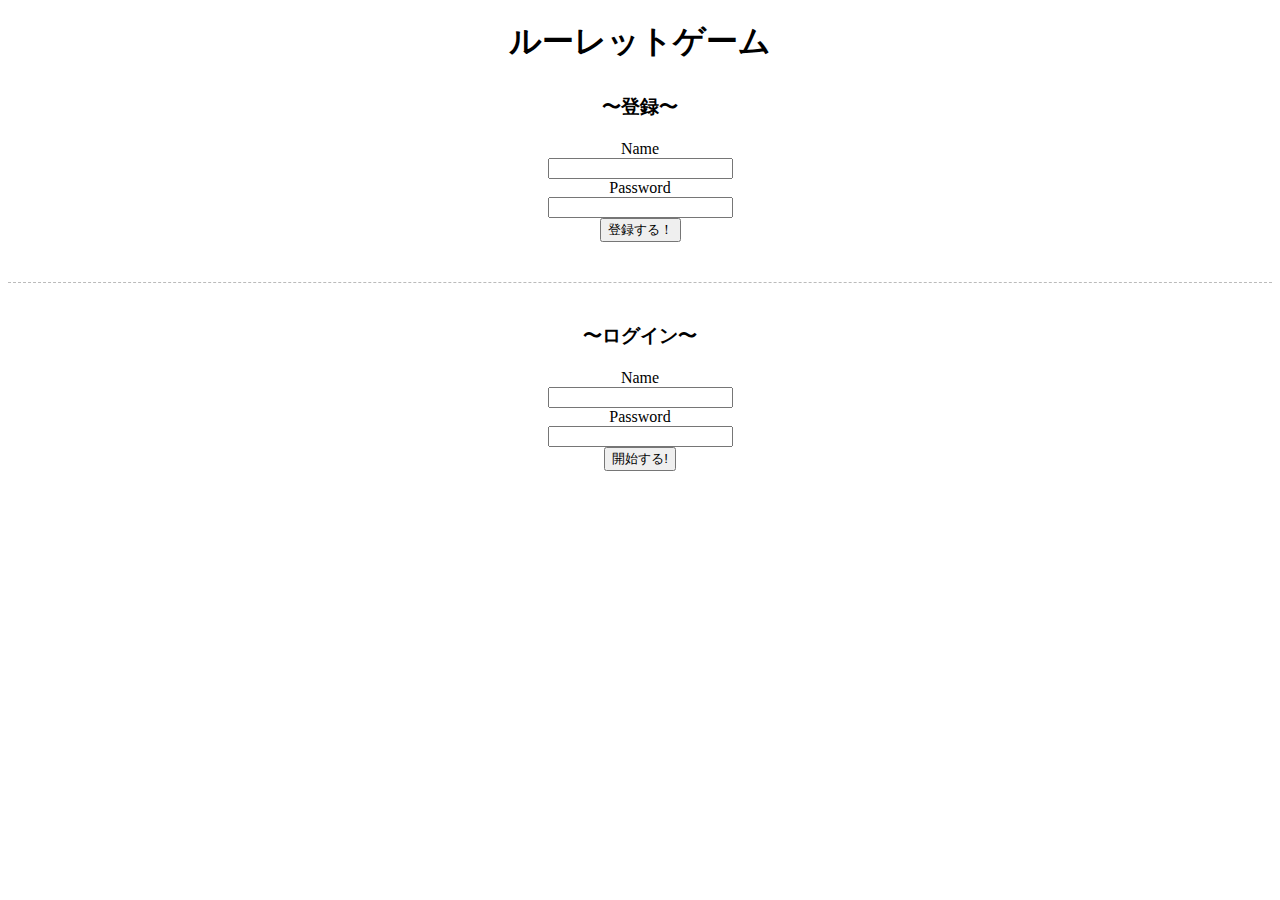
<file: game/index.html>
<!DOCTYPE html>
<html lang="ja">

<head>
  <meta charset="UTF-8">
  <meta name="viewport" content="width=device-width, initial-scale=1.0">
  <title>ルーレットゲーム</title>
  <!-- bootstrap -->
  <link rel="stylesheet" href="https://stackpath.bootstrapcdn.com/bootstrap/4.5.0/css/bootstrap.min.css"
    integrity="sha384-9aIt2nRpC12Uk9gS9baDl411NQApFmC26EwAOH8WgZl5MYYxFfc+NcPb1dKGj7Sk" crossorigin="anonymous">
  <!-- css -->
  <link rel="stylesheet" href="./css/index.css">
  <!-- JavaScript -->
</head>

<body>
  <div class="container">
    <h1>ルーレットゲーム</h1>
    <!--中央寄せ-->
    <div class="col-md-4 offset-md-4">
      <form action="./php/register.php" method="post">
        <h3>〜登録〜</h3>
        <!--名前を入力-->
        <div class="input-group mb-3">
          <div class="input-group-prepend ">
            <span class="input-group-text">Name</span>
          </div>
          <input type="text" class="form-control " aria-label="Sizing example input" name="register_name"
            aria-describedby="inputGroup-sizing-default">
        </div>
        <div class="input-group mb-3">
          <div class="input-group-prepend ">
            <span class="input-group-text">Password</span>
          </div>
          <input type="password" class="form-control " name="register_pass" aria-label="Sizing example input"
            aria-describedby="inputGroup-sizing-default">
        </div>
        <button type="submit" class="btn btn-primary">登録する！</button>
      </form>
    </div>

    <!-- 破線 -->
    <hr class="cp_hr02" />

    <div class="col-md-4 offset-md-4">
      <form action="./php/login.php" method="post">
        <h3>〜ログイン〜</h3>
        <div class="col-xs-4">
          <!--名前を入力-->
          <div class="input-group mb-3">
            <div class="input-group-prepend ">
              <span class="input-group-text">Name</span>
            </div>
            <input type="text" class="form-control " aria-label="Sizing example input" name="login_name"
              aria-describedby="inputGroup-sizing-default">
          </div>
          <!-- パスワード -->
          <div class="input-group mb-3">
            <div class="input-group-prepend ">
              <span class="input-group-text">Password</span>
            </div>
            <input type="password" class="form-control " name="login_pass" aria-label="Sizing example input"
              aria-describedby="inputGroup-sizing-default">
          </div>
          <button type="submit " class="btn btn-primary">開始する!</button>
        </div>
      </form>
    </div>
  </div>

</body>

</html>
</file>
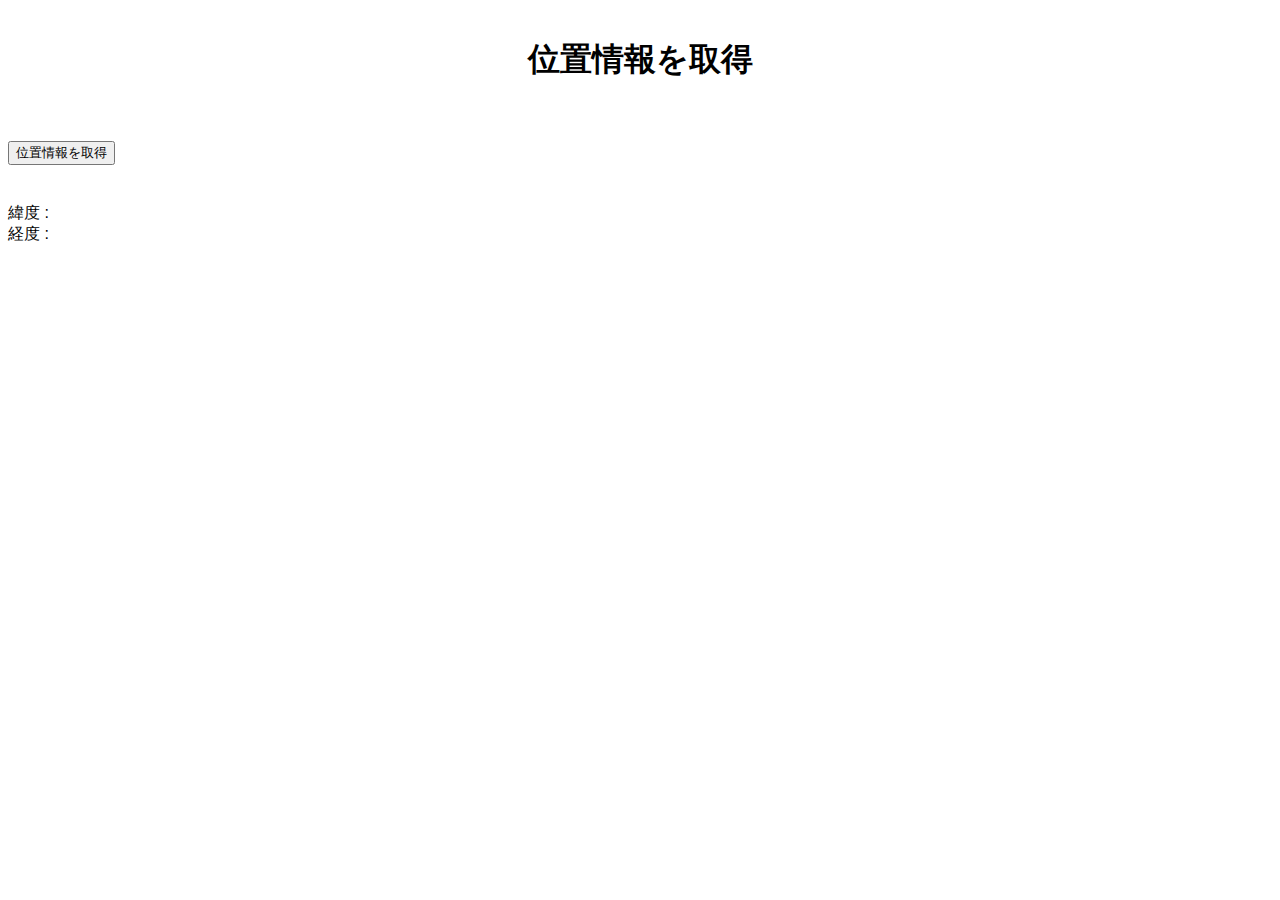
<file: position.html>
<!DOCTYPE html>
<html lang="ja">

<head>
  <meta charset="UTF-8">
  <meta name="viewport" content="width=device-width, initial-scale=1.0">
  <title>位置情報を表示</title>

  <!-- css -->
  <link rel="stylesheet" href="./css/style.css">
  <link rel="stylesheet" href="./css/position.css">
  <!-- Bootstrap -->
  <link rel="stylesheet" href="https://stackpath.bootstrapcdn.com/bootstrap/4.5.0/css/bootstrap.min.css"
    integrity="sha384-9aIt2nRpC12Uk9gS9baDl411NQApFmC26EwAOH8WgZl5MYYxFfc+NcPb1dKGj7Sk" crossorigin="anonymous">
  <!-- JavaScript -->
  <script src="./js/getPosition.js"></script>
  <!--位置情報を取得-->
</head>

<body>
  <div class="container">
    <div class="col sm-12">
      <h1>位置情報を取得</h1>
      <div class="col text-center">
        <button type="button" class="btn btn-primary" onclick="getPosition();">位置情報を取得</button>
      </div>
      <div class="position">
        <div>緯度 : <span id="now_latitude"><!--緯度を表示--></span></div>
        <div>経度 : <span id="now_longitude"><!--経度を表示--></span></div>
      </div>
    </div>
  </div>

</body>

</html>
</file>
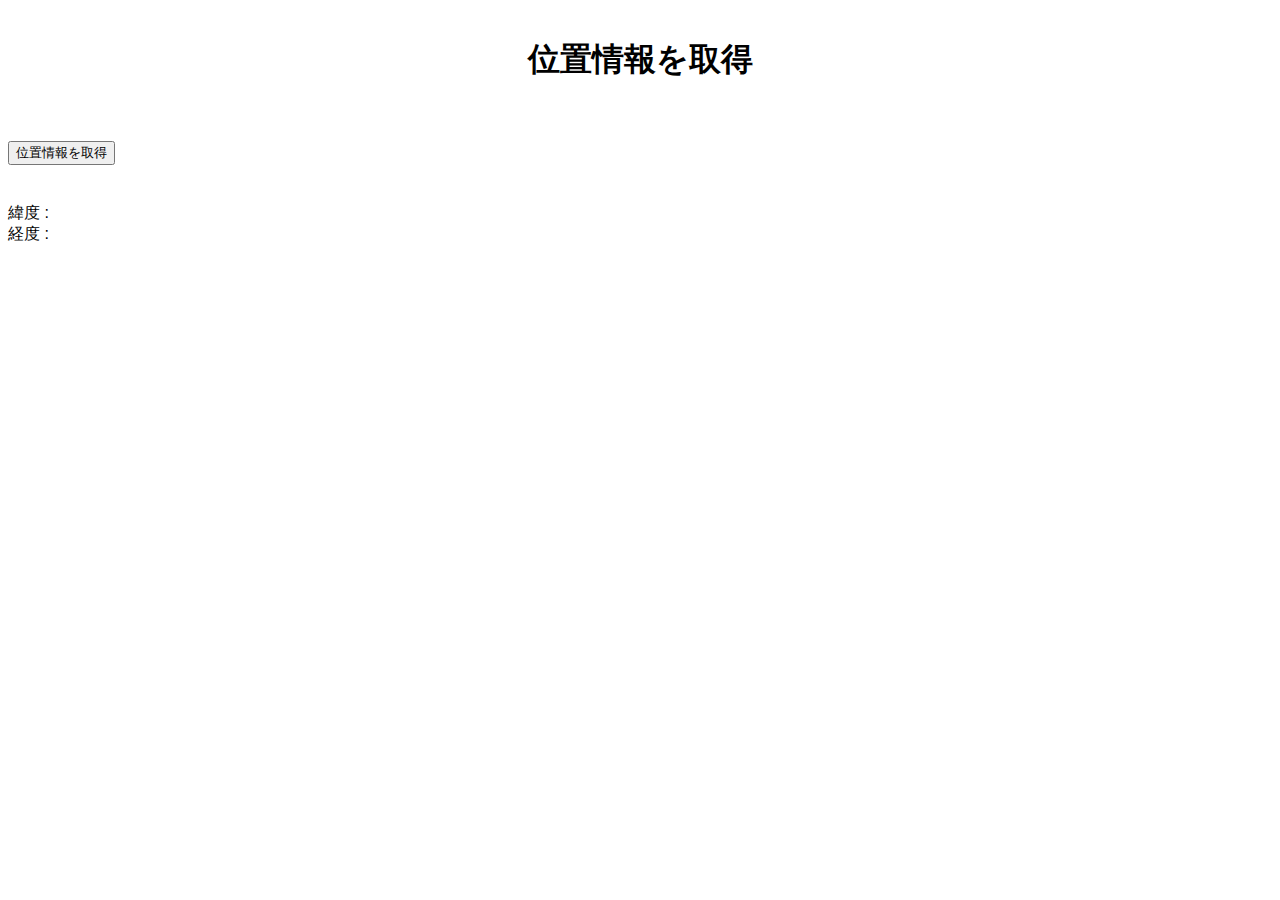
<file: html/position.html>
<!DOCTYPE html>
<html lang="ja">

<head>
  <meta charset="UTF-8">
  <meta name="viewport" content="width=device-width, initial-scale=1.0">
  <title>位置情報を表示</title>

  <!-- css -->
  <link rel="stylesheet" href="/css/style.css">
  <link rel="stylesheet" href="/css/position.css">
  <!-- Bootstrap -->
  <link rel="stylesheet" href="https://stackpath.bootstrapcdn.com/bootstrap/4.5.0/css/bootstrap.min.css"
    integrity="sha384-9aIt2nRpC12Uk9gS9baDl411NQApFmC26EwAOH8WgZl5MYYxFfc+NcPb1dKGj7Sk" crossorigin="anonymous">
  <!-- JavaScript -->
  <script src="/js/getPosition.js"></script>
  <!--位置情報を取得-->
</head>

<body>
  <div class="container">
    <div class="col sm-12">
      <h1>位置情報を取得</h1>
      <div class="col text-center">
        <button type="button" class="btn btn-primary" onclick="getPosition();">位置情報を取得</button>
      </div>
      <div class="position">
        <div>緯度 : <span id="now_latitude"><!--緯度を表示--></span></div>
        <div>経度 : <span id="now_longitude"><!--経度を表示--></span></div>
      </div>
    </div>
  </div>

</body>

</html>
</file>
<file: game/css/index.css>
.container {
  text-align: center;/*中央寄せ*/
}

h1{
  margin: 20px 0 30px; /*上,左右,下*/
}

h3{
  margin-bottom:20px;
}

.cp_hr02 {/*破線*/
  margin:40px 0;/*上下*/
	border-width: 1px 0 0 0;
	border-style: dashed;
	border-color: #BBBBBB;
}
</file>
<file: css/style.css>
.container{
  font-family: arial, sans-serif;
  margin-top: 3%;/*上ちょっとあける*/
}

h1{
  text-align: center;/*中央寄せ*/
  padding-bottom: 3%;
}

.cp_hr02 {
	border-width: 1px 0 0 0;
	border-style: dashed;
	border-color: #BBBBBB;
}

.github_logo{
  display:inline-block;
  text-align:center; 
}

img{
  -webkit-appearance: none;
  margin: 40px !important;
}
</file>
<file: css/position.css>
.position {
  margin-top: 3%;
}
</file>
